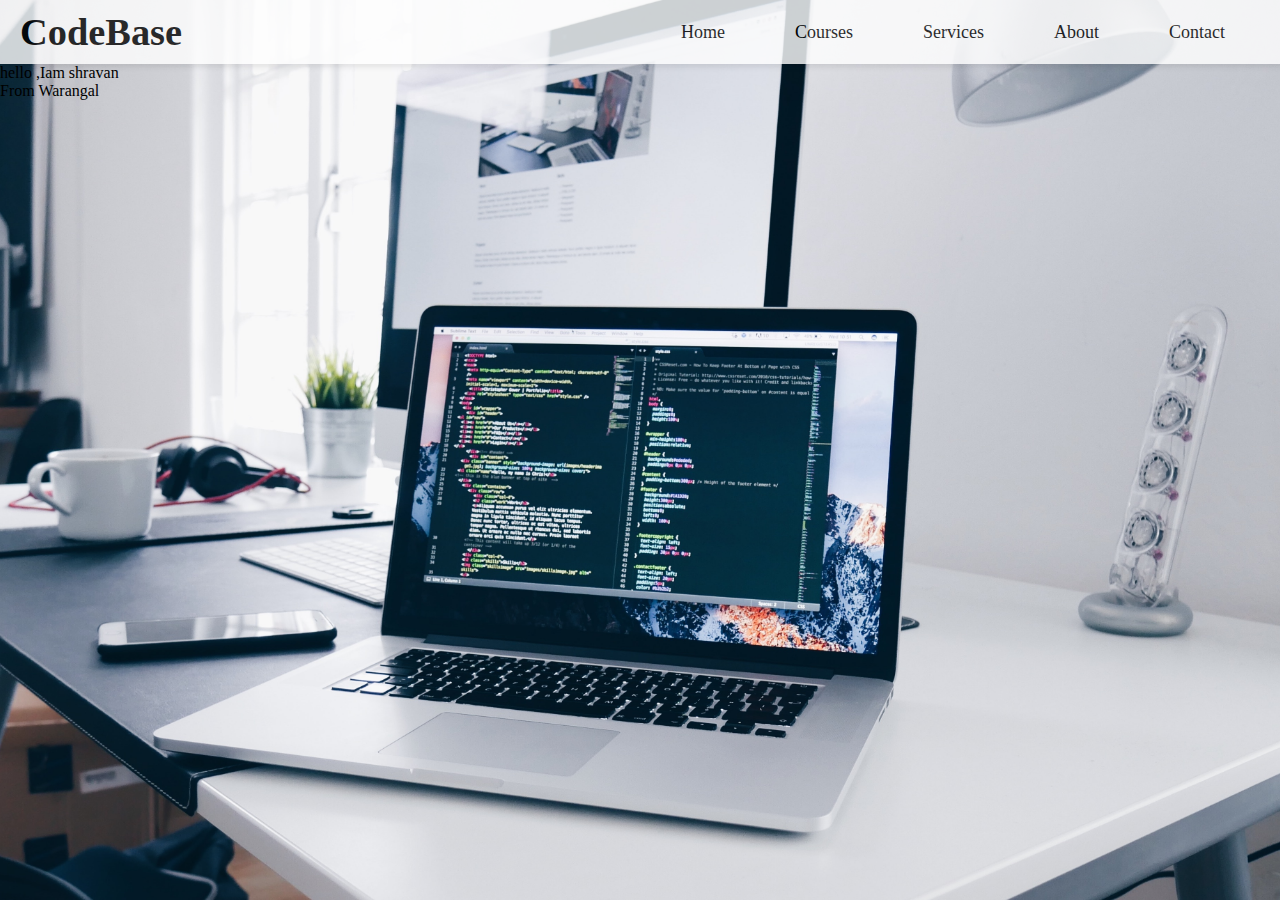
<file: index.html>
<!DOCTYPE html>
<html lang="en">

<head>
    <meta charset="UTF-8">
    <meta name="viewport" content="width=device-width, initial-scale=1.0">
    <title>Document</title>
    <link rel="stylesheet" href="/style.css">


</head>

<body>

    <nav class="navbar">
        <div class="header">
            <h1 class="header1">CodeBase</h1>
        </div>
        <ul>
            <span class="main-navbar">
                <li><a href="#">Home</a></li>
                <li><a href="#">Courses</a></li>
                <li><a href="#">Services</a></li>
                <li><a href="#">About</a></li>
                <li><a href="#">Contact</a></li>
            </span>
            <li id="humburger" class="humburge" onclick="show()"><svg xmlns="http://www.w3.org/2000/svg" height="24"
                    viewBox="0 -960 960 960" width="36">
                    <path d="M120-240v-80h720v80H120Zm0-200v-80h720v80H120Zm0-200v-80h720v80H120Z" />
                </svg></li>
        </ul>

    </nav>
    <nav>

        <ul class="sidebar">

            <span class="cross" onclick="close1()"><svg xmlns="http://www.w3.org/2000/svg" height="24" viewBox="0 -960 960 960"
                    width="24">
                    <path
                        d="m256-200-56-56 224-224-224-224 56-56 224 224 224-224 56 56-224 224 224 224-56 56-224-224-224 224Z" />
                </svg></span>
            <li><a href="#">Home</a></li>
            <li><a href="#">Courses</a></li>
            <li><a href="#">Services</a></li>
            <li><a href="#">About</a></li>
            <li><a href="#">Contact</a></li>

        </ul>

    </nav>
    <div class="container">
        <div class="col-1">
            <p>hello ,Iam shravan <br> From Warangal</p>
        </div>
        <div class="col-2">
            
        </div>
    </div>

    <script src="./functionality.js"></script>
</body>

</html>
</file>
<file: style.css>
* {
    margin: 0;
    padding: 0;
  }
  
  body {
    min-height: 100vh;
    background-color: whitesmoke;
    background-image: url("./images/laptop.jpg");
    background-size: cover;
    background-repeat: no-repeat;
    background-position: center;
  }
  .navbar
  {
    display: flex;
    justify-content: space-between;
    align-items: center;
    padding: 10px 20px;
  }
  .main-navbar
   {
    display: flex;
    justify-content: space-around;
    align-items: center;
   }
  
  nav {
    background-color: white;
    box-shadow: 3px 3px 5px rgba(0, 0, 0, 0.1);
    opacity: 0.8;
    /* display: flex;
    justify-content: space-between;
    align-items: center; */
  }
  
  nav ul {
    list-style: none;
    display: flex;
    /* margin:20px 0 ; */
    /* margin-right: 150px;   */
  }
  nav ul li
  {
    padding: 5px;
    
  }
  nav ul li a{
    justify-content: space-evenly;
    padding: 50px 30px;
    /* height: 50%; */
    font-size: 18px;
    font-weight: 500;
    color: black;
    text-decoration: none;
  }
  
  nav ul li:hover {
    background: lightgray;
    border-radius: 10px;
  }
  
   .header{
    /* margin-right: auto; */
    /* margin-left: 20%; */
    font-size: larger;
    font-weight: 800;
  }

/* 
  .sidebar
  {
    position: fixed;
    top: 0;
    right: 0;
    height: 100vh;
    width: 250px;
    z-index: 999;
    backdrop-filter:blur(20px);
    background-color: rgba(255, 255, 255, 0.495);
    box-shadow: -10px 0 10px rgba(0, 0, 0, 0.1);
    display: none;
    flex-direction: column;
    align-items: flex-start;
    justify-content: flex-start;
    margin: 10px;
  }
   */

   .sidebar {
    display: none;
    position: fixed;
    top: 0;
    right: 0;
    /* right: -300px; Adjust the width as needed */
    width: 180px; /* Adjust the width as needed */
    /* height: 100%; */
    background-color: #333; /*Background color for the sidebar*/
    /* display: flex; */
    flex-direction: column;
    align-items: flex-start;
    
    /* justify-content: center; */
    transition: right 0.3s ease; /* Add a smooth transition for animation */
    z-index: 999; /* Ensure the sidebar appears above other content */
  }

  .rotate-icon {
    transform: rotate(90deg); /* Rotate the icon by 90 degrees */
    transition: transform 2.5s ease; /* Add a smooth transition for the rotation */
  }
  
  .sidebar li 
  {
    
    /* width: 100%; */
    margin-top: 15px;
    /* overflow: hidden; */
  }

  .sidebar a{
    color:whitesmoke;
    width: 50%;
    /* overflow: hidden; */
    
  }
  .humburge
  {
    display: none;
  }
  
  @media screen and (max-width:576px) and (min-width:100px)
  
  {

    body
    {
        background-color: aquamarine;
    }
   nav ul .humburge{
    margin-left: 50px;
   }
   .humburge
   {
     display: flex;
   }
   nav #humburger
   {
    margin-right: 0;
   }
   nav ul li:hover {
    background: rgb(244, 59, 59);
    /* border-radius: 100px; */
  }
  .cross{
    /* width: 25px; */
    /* border-radius: 20px; */
    margin-left: 10px;
  }
    .main-navbar
   {
    display: none;
   }
   .sidebar{
    height: 30%;
    width: auto;
    background:gray;
    
   }
   nav .sidebar li:hover{
    background-color: red;
    overflow: hidden;

   }
   body{
    
    background-size: cover;
    background-position: center;
    background-repeat: no-repeat;
   }
   nav ul li:first-child
   {
    float: inline-end;
   }
   .humburge:hover,.humburge:active,.humburge:focus
   {
    transform: rotate(360deg); /* Rotate the icon by 90 degrees */
    transition: transform 1s ease; /* Add a smooth transition for the rotation */
   }

   .cross:hover,.cross:active,.cross:focus{
    transform: rotate(360deg);
    transition: transform 1s ease;
    border-radius:60px;
    background-color:#f04a4a;
   }
   .sidebar li {
    background-color: black;
    width: 100%;
   }
   .sidebar span{
    margin-top: 8px;
    margin-left: 8px;
   }
   .container{
    display: grid;
    grid-template-columns: 1fr 1fr;
    gap: 10px;
    margin-top: 20px;
    font-size: 30px;
    font-weight: 900;
    color:black;
    
   }
   .col-1{
    
    
    border: solid red;
    display: flex;
    justify-content: center;
    /* height: 100%; */
    align-items: center;
   }
   .col-2{
    flex-basis: 1;

    border:solid red;
   }
}
</file>
